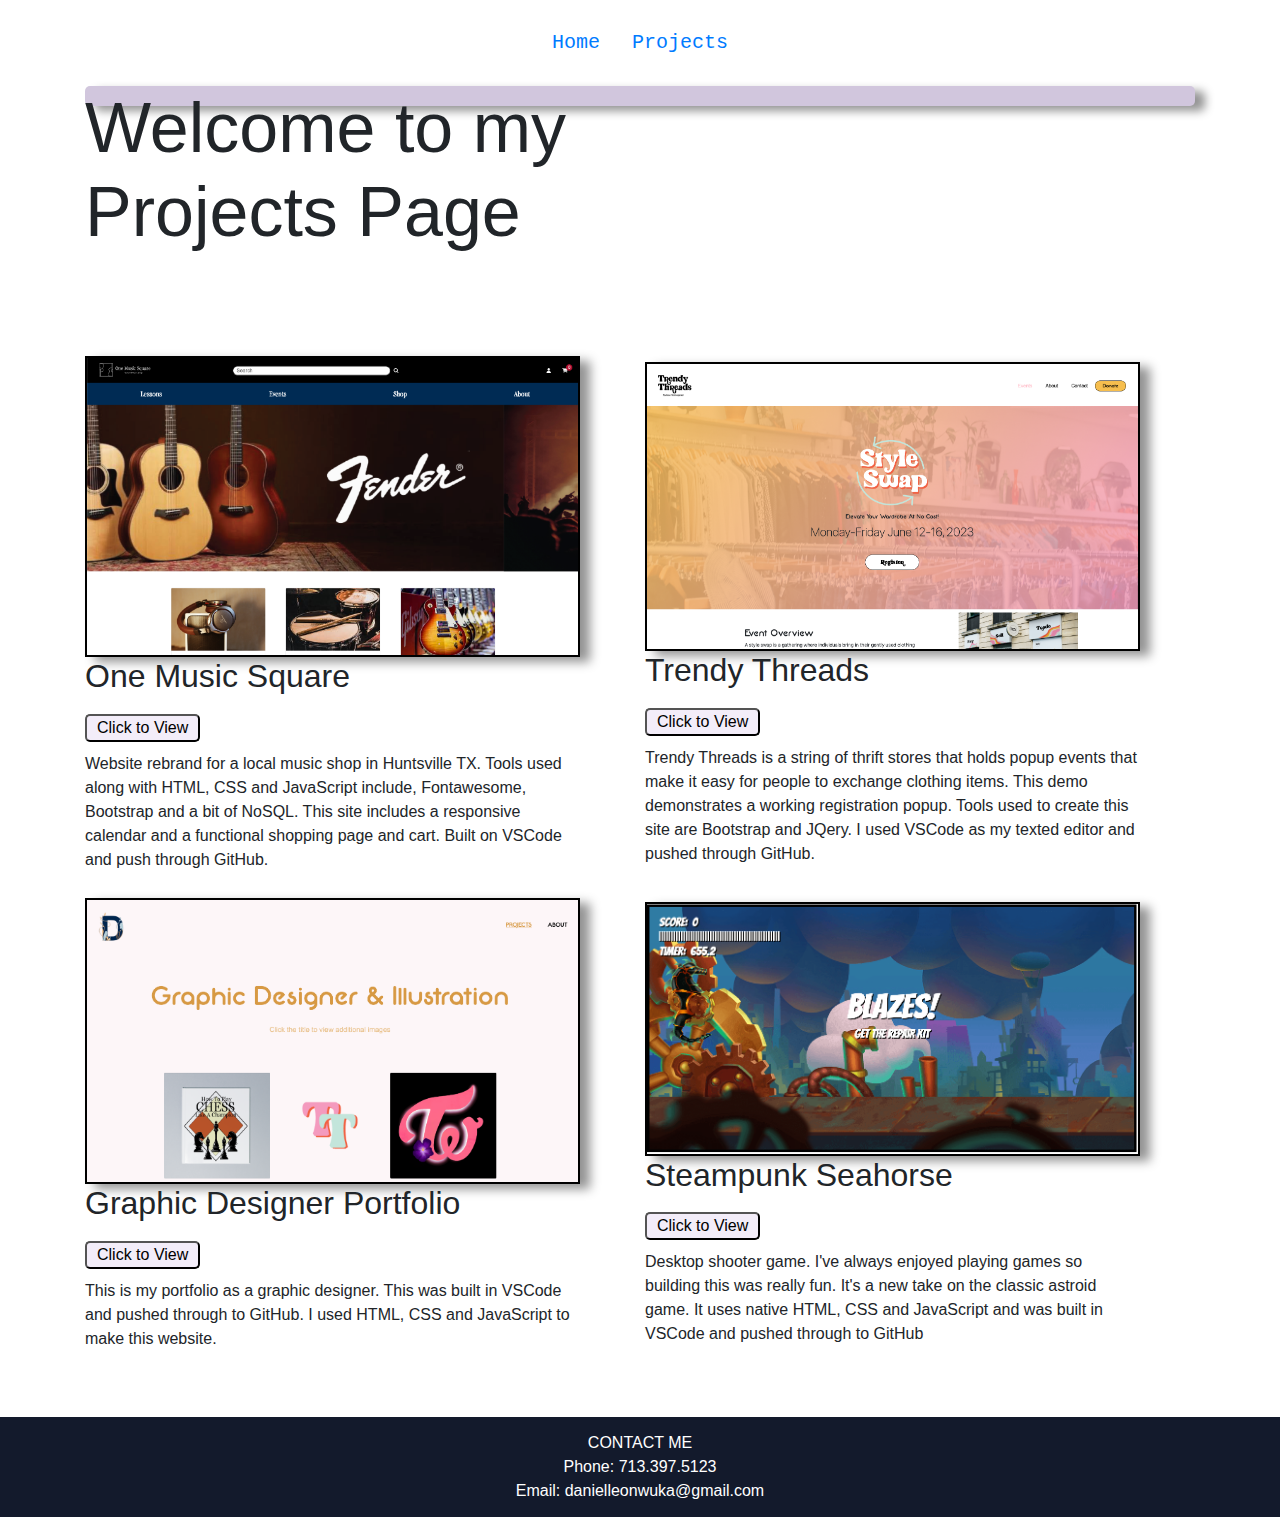
<file: projects.html>
<!DOCTYPE html>
<html>
    <head>
        <meta charset="UTF-8">
        <meta name="viewpoint" content="width=device-width, initial-scale=1.0">
        <title>Projects</title>
        <link rel="stylesheet" href="https://cdn.jsdelivr.net/npm/bootstrap@4.0.0/dist/css/bootstrap.min.css" integrity="sha384-Gn5384xqQ1aoWXA+058RXPxPg6fy4IWvTNh0E263XmFcJlSAwiGgFAW/dAiS6JXm" crossorigin="anonymous">
        <link rel="stylesheet" href="https://cdnjs.cloudflare.com/ajax/libs/font-awesome/6.4.2/css/all.min.css" integrity="sha512-z3gLpd7yknf1YoNbCzqRKc4qyor8gaKU1qmn+CShxbuBusANI9QpRohGBreCFkKxLhei6S9CQXFEbbKuqLg0DA==" crossorigin="anonymous" referrerpolicy="no-referrer" />
        <link rel="stylesheet" type="text/css" href="style.css">
    </head>
    <body>
      <!--NAV-->
        <nav>
            <ul class="nav justify-content-center">
                <li class="nav-item">
                  <a class="nav-link" href="index.html">Home</a>
                </li>
                <li class="nav-item">
                  <a class="nav-link active" href="projects.html">Projects</a>
                </li>
              </ul>
        </nav>

        <!--PROJECTS-->
        <div class="container">
          <div class="heading">
            <h1>Welcome to my <br><span>Projects Page</span></h1>
          </div>
          <div class="project">
              <div class="a-project">
                <div class="left">
                  <img src="images/OMS.png" alt="project">
                </div>
                <div class="right">
                  <h2>One Music Square</h2>
                  <a href="https://agent-d14.github.io/one-music-square/" target="_blank">
                    <button class="project-site">Click to View</button>
                  </a>
                  <p>Website rebrand for a local music shop in Huntsville TX.
                    Tools used along with HTML, CSS and JavaScript include, Fontawesome, Bootstrap
                    and a bit of NoSQL. This site includes a responsive calendar
                    and a functional shopping page and cart. Built on VSCode and push
                    through GitHub.
                  </p>
                </div>
              </div>
              <div class="a-project">
                <div class="left">
                  <img src="images/trendy.png" alt="project">
                </div>
                <div class="right">
                  <h2>Trendy Threads</h2>
                  <a href="https://agent-d14.github.io/trendy_threads/" target="_blank">
                    <button class="project-site">Click to View</button>
                  </a>
                  <p>Trendy Threads is a string of thrift stores that holds popup events
                    that make it easy for people to exchange clothing items. This
                    demo demonstrates a working registration popup. Tools used to 
                    create this site are Bootstrap and JQery. I used VSCode as my
                  texted editor and pushed through GitHub. </p>
                </div>
              </div>
              <div class="a-project">
                <div class="left">
                  <img src="images/graphic designer.png" alt="project">
                </div>
                <div class="right">
                  <h2>Graphic Designer Portfolio</h2>
                  <a href="https://agent-d14.github.io/dkonwuka-portfolio/index.html" target="_blank">
                    <button class="project-site">Click to View</button>
                  </a>
                  <p>This is my portfolio as a graphic designer. This was built in VSCode and 
                    pushed through to GitHub. I used HTML, CSS and JavaScript to make this website.
                  </p>
                </div>
              </div>
              <div class="a-project">
                <div class="left">
                  <img src="images/steampunk.png" alt="project">
                </div>
                <div class="right">
                  <h2>Steampunk Seahorse</h2>
                  <a href="https://danielleonwuka.github.io/SteampunkGame/" target="_blank">
                    <button class="project-site">Click to View</button>
                  </a>
                  <p>Desktop shooter game. I've always enjoyed playing games so building
                    this was really fun. It's a new take on the classic astroid game. It uses
                    native HTML, CSS and JavaScript and was built in VSCode and pushed through to
                    GitHub</p>
                </div>
              </div>
              
          </div>
        </div>

        <!--FOOTER-->
        <div class="contact">
          CONTACT ME <br>
          Phone: 713.397.5123 <br>
          Email: danielleonwuka@gmail.com
     </div>
        
    </body>
</html>
</file>
<file: style.css>
*{
    margin: 0;
    padding: 0;
}
nav li a:active{
    color: #131a2c;
}
nav{
    font-family: 'Courier New', Courier, monospace;
    font-size: 20px;
    padding-top: 20px;
}
h1{
    font-size: 70px;
}
.container{
    margin-top: 20px;
}
.container span{
    font-weight: 200;
}
.container .home{
    position: relative;
    float: right;
    top: 100px;
    z-index: 5;
}
.container .profile{
    position: relative;
    top: 90px;
    left: 220px;
    z-index: 3;
}
.container .title{
    display: flex;
    width: 100%;
    height: 30px;
    background-color: #d1c6dd;
    border-radius: 5px;
    align-items: center;
    justify-content: end;
    box-shadow: 10px 5px 10px rgba(0, 0, 0, 0.424);
    z-index: 0;
}
.container .title h5{
    padding-right: 20px;
}
.container .about{
    width: 100%;
    height: 300px;
    margin-top: 160px;
    border-radius: 5px;
    justify-content: center;
    align-items: center;
    text-align: center;
    background-color: #131a2c;
    color: white;
}
.container .about .content{
    padding-top: 1px;
}

.container .about h2, .skills h2, .projects h2, .contact h2{
    display: flex;
    justify-content: center;
    align-items: center;
    margin-top: 50px;
}
.container .about img{
    width: 50%;
    margin-left: 200px;
}
.container .projects{
    width: 100%;
    height: 400px;
    border-radius: 5px;
    margin-top: 150px;
}
.projects img{
    width: 250px;
    position: relative;
    top: 0%;
    left: 57%;
}
.container .contact{
    margin-bottom: 100px;
}
.container .contact h3{
    justify-content: center;
    align-items: center;
    text-align: center;

}
.container .projects button{
    position: relative;
    top: 60px;
    left: 45%;
    padding: 10px 20px;
    border-radius: 20px;
    border: 2px solid black;
    cursor: pointer;
    background-color: #f3edf9;
}
.container .projects button:hover{
    background-color: #AF9AB2;
}
.container .heading{
    width: 100%;
    height: 20px;
    background-color: #d1c6dd;
    border-radius: 5px;
    box-shadow: 10px 5px 10px rgba(0, 0, 0, 0.424);
}
.container .project{
    display: grid;
    grid-template-columns: repeat(2, 1fr);
    gap: 10px;
    top: 250px;
    justify-content: center;
    align-items: center;
    margin-top: 250px;
    margin-bottom: 50px;
}
.container .project img{
    width: 90%;
    left: 0;
    border: 2px solid black;
    box-shadow: 10px 5px 10px rgba(0, 0, 0, 0.424);
}
.container .project p{
    width: 90%;
    justify-content: center;
    align-items: center;
}
.container .right button{
    padding: 0 10px;
    border-radius: 5px;
    margin: 10px 0px;
    background-color: #f3edf9;
}
.container .right button:hover{
    background-color: #AF9AB2;
}
.contact{
    width: 100vw;
    height: 100px;
    bottom: 0;
    background-color: #131a2c;
    display: flex;
    justify-content: center;
    align-items: center;
    text-align: center;
    color: white;
}
</file>
